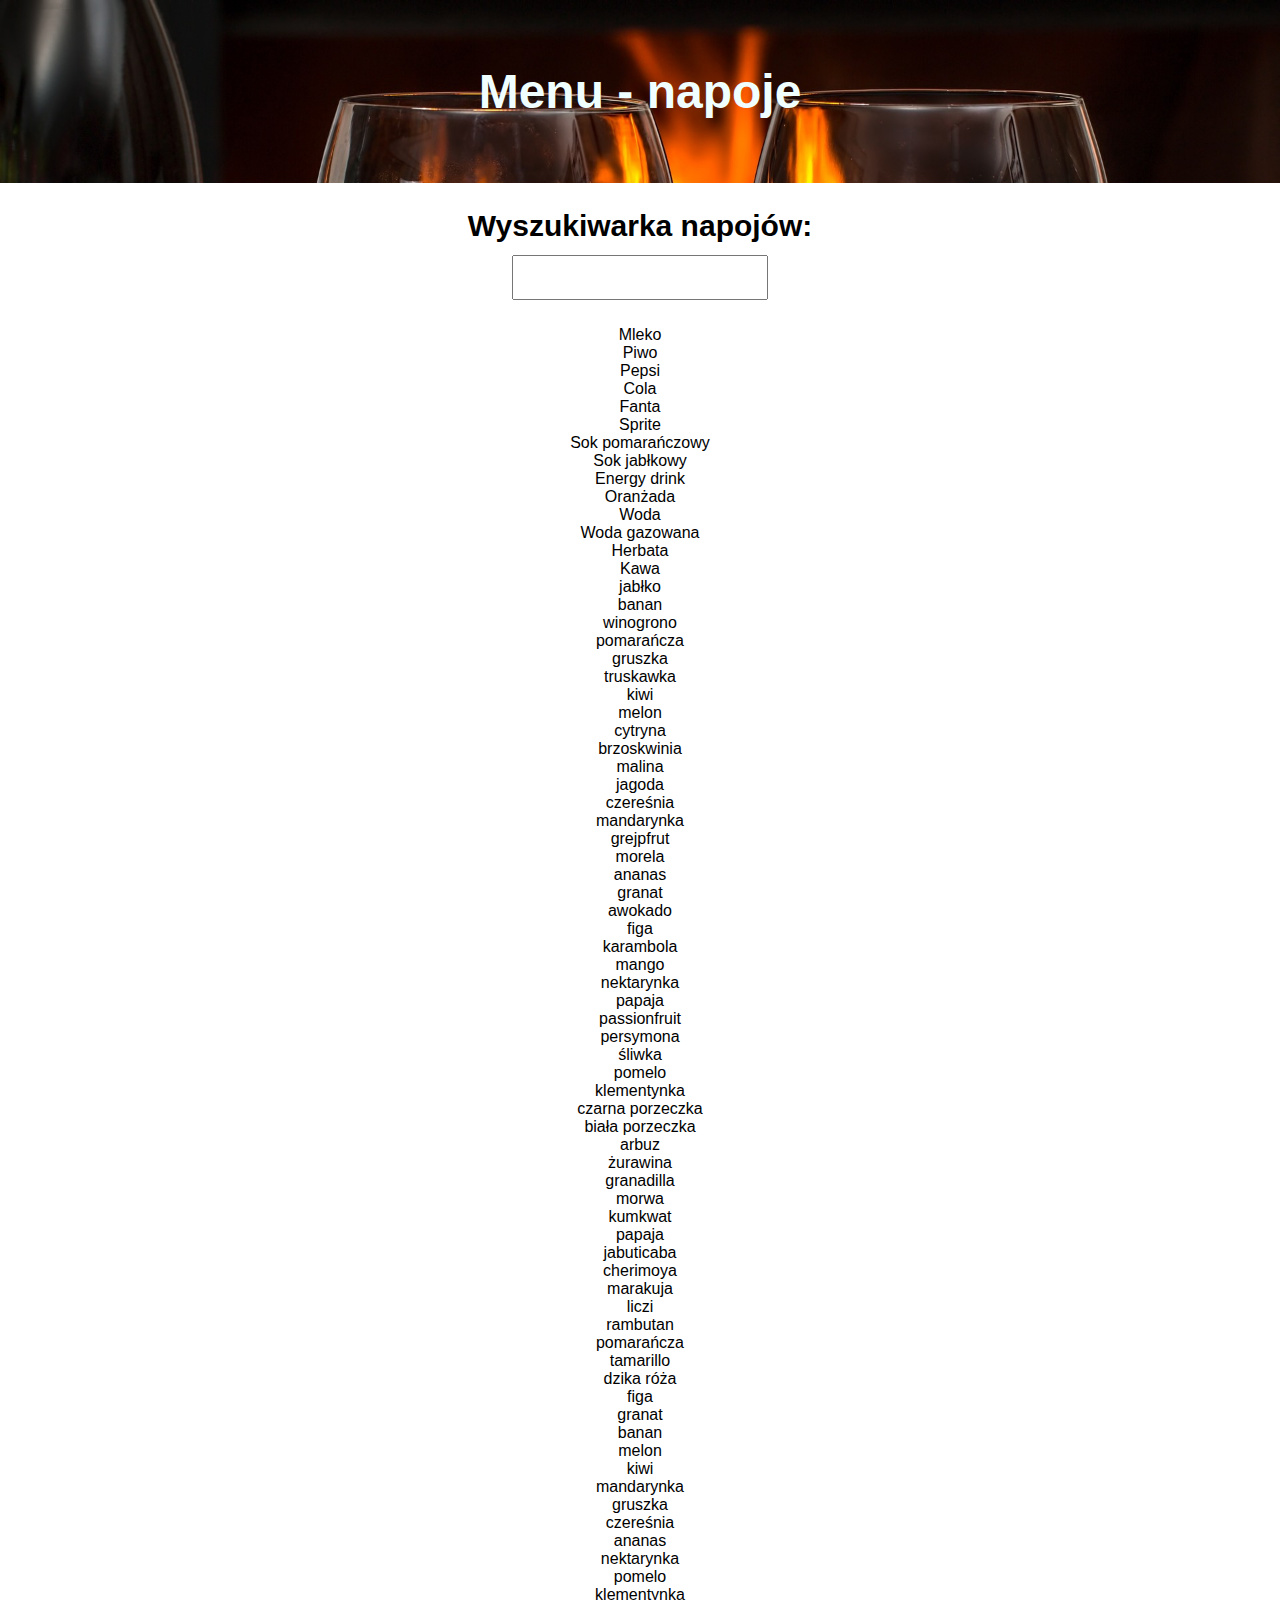
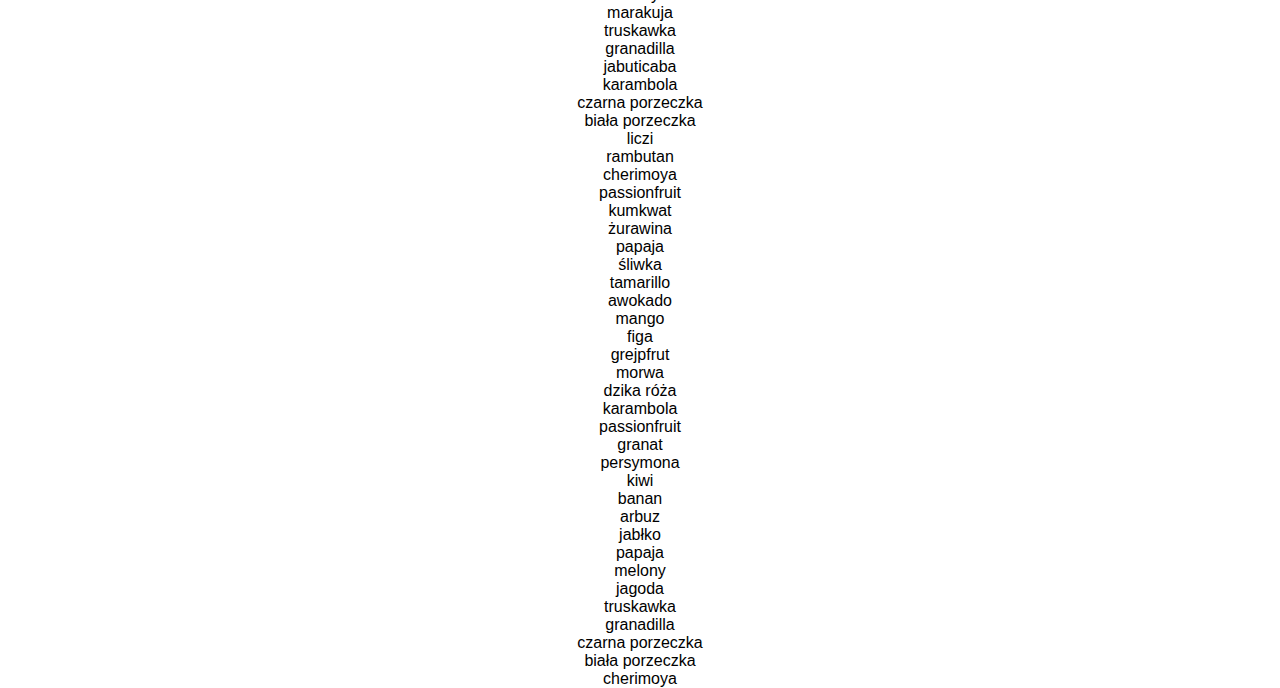
<file: First projects/1/index.html>
<!DOCTYPE html>
<html lang="pl">
<head>
    <meta charset="UTF-8">
    <meta name="viewport" content="width=device-width, initial-scale=1.0">
    <title>Drink search</title>
    <link rel="stylesheet" href="style.css">
</head>
<body>
    <div class="wrapper">
        <header><h1>Menu - napoje</h1></header>
        <section class="search">
            <h2>Wyszukiwarka napojów:</h2>
            <input type="text" class="drink">
            <ul>
                <li>Mleko</li>
                <li>Piwo</li>
                <li>Pepsi</li>
                <li>Cola</li>
                <li>Fanta</li>
                <li>Sprite</li>
                <li>Sok pomarańczowy</li>
                <li>Sok jabłkowy</li>
                <li>Energy drink</li>
                <li>Oranżada</li>
                <li>Woda</li>
                <li>Woda gazowana</li>
                <li>Herbata</li>
                <li>Kawa</li>
                <li>jabłko</li>
                <li>banan</li>
                <li>winogrono</li>
                <li>pomarańcza</li>
                <li>gruszka</li>
                <li>truskawka</li>
                <li>kiwi</li>
                <li>melon</li>
                <li>cytryna</li>
                <li>brzoskwinia</li>
                <li>malina</li>
                <li>jagoda</li>
                <li>czereśnia</li>
                <li>mandarynka</li>
                <li>grejpfrut</li>
                <li>morela</li>
                <li>ananas</li>
                <li>granat</li>
                <li>awokado</li>
                <li>figa</li>
                <li>karambola</li>
                <li>mango</li>
                <li>nektarynka</li>
                <li>papaja</li>
                <li>passionfruit</li>
                <li>persymona</li>
                <li>śliwka</li>
                <li>pomelo</li>
                <li>klementynka</li>
                <li>czarna porzeczka</li>
                <li>biała porzeczka</li>
                <li>arbuz</li>
                <li>żurawina</li>
                <li>granadilla</li>
                <li>morwa</li>
                <li>kumkwat</li>
                <li>papaja</li>
                <li>jabuticaba</li>
                <li>cherimoya</li>
                <li>marakuja</li>
                <li>liczi</li>
                <li>rambutan</li>
                <li>pomarańcza</li>
                <li>tamarillo</li>
                <li>dzika róża</li>
                <li>figa</li>
                <li>granat</li>
                <li>banan</li>
                <li>melon</li>
                <li>kiwi</li>
                <li>mandarynka</li>
                <li>gruszka</li>
                <li>czereśnia</li>
                <li>ananas</li>
                <li>nektarynka</li>
                <li>pomelo</li>
                <li>klementynka</li>
                <li>marakuja</li>
                <li>truskawka</li>
                <li>granadilla</li>
                <li>jabuticaba</li>
                <li>karambola</li>
                <li>czarna porzeczka</li>
                <li>biała porzeczka</li>
                <li>liczi</li>
                <li>rambutan</li>
                <li>cherimoya</li>
                <li>passionfruit</li>
                <li>kumkwat</li>
                <li>żurawina</li>
                <li>papaja</li>
                <li>śliwka</li>
                <li>tamarillo</li>
                <li>awokado</li>
                <li>mango</li>
                <li>figa</li>
                <li>grejpfrut</li>
                <li>morwa</li>
                <li>dzika róża</li>
                <li>karambola</li>
                <li>passionfruit</li>
                <li>granat</li>
                <li>persymona</li>
                <li>kiwi</li>
                <li>banan</li>
                <li>arbuz</li>
                <li>jabłko</li>
                <li>papaja</li>
                <li>melony</li>
                <li>jagoda</li>
                <li>truskawka</li>
                <li>granadilla</li>
                <li>czarna porzeczka</li>
                <li>biała porzeczka</li>
                <li>cherimoya</li>
            </ul>
        </section>
    </div>
    <script src="main.js"></script>
</body>
</html>
</file>
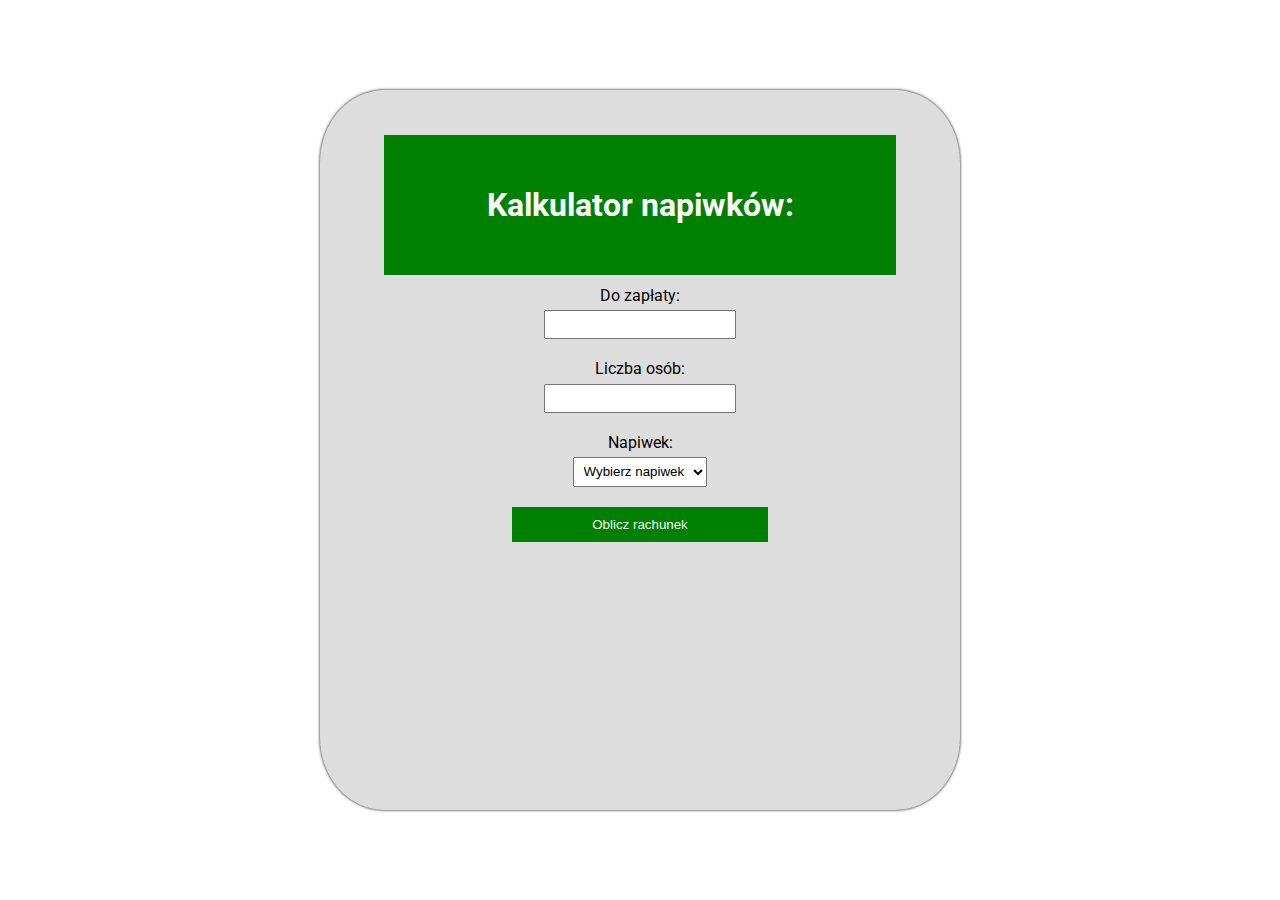
<file: First projects/2/index.html>
<!DOCTYPE html>
<html lang="pl">
<head>
    <meta charset="UTF-8">
    <meta name="viewport" content="width=device-width, initial-scale=1.0">
    <title>Kalkulator napiwków</title>
    <link rel="stylesheet" href="style.css">
    <link rel="preconnect" href="https://fonts.googleapis.com">
<link rel="preconnect" href="https://fonts.gstatic.com" crossorigin>
<link href="https://fonts.googleapis.com/css2?family=Roboto:wght@400;700&display=swap" rel="stylesheet">
</head>
<body>
    <div class="wrapper">
        <h1>Kalkulator napiwków:</h1>
        <form>
            <label>Do zapłaty:</label>
            <input type="number" class="money">
            <label>Liczba osób:</label>
            <input type="number" class="people">
            <label>Napiwek:</label>
            <select name="" class="tip">
                <option value="0">Wybierz napiwek</option>
                <option value="1">10%</option>
                <option value="2">15%</option>
                <option value="3">20%</option>
                <option value="4">25%</option>
            </select>
            <button>Oblicz rachunek</button>
        </form>
        <p></p>
    </div>
    <script src="main.js"></script>
</body>
</html>
</file>
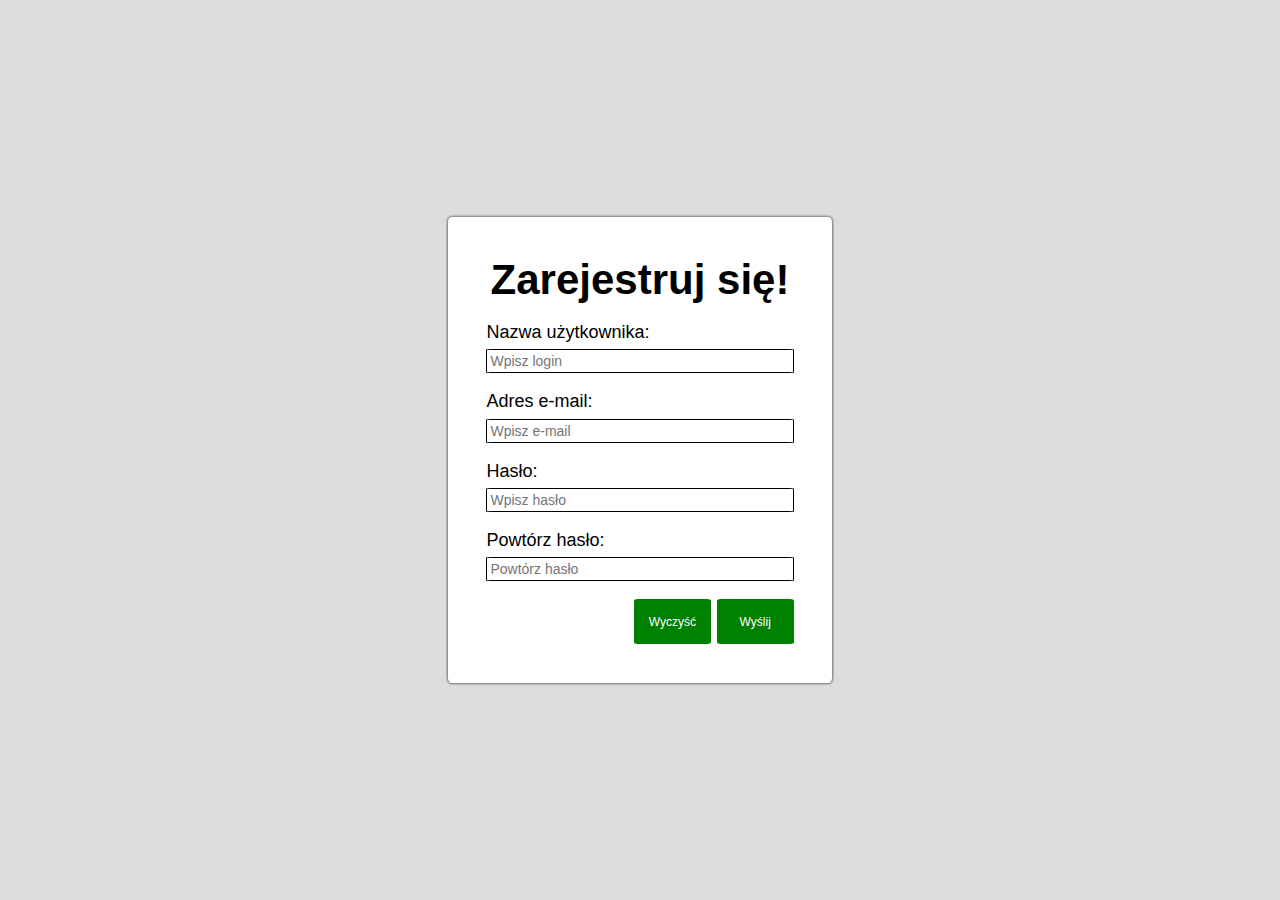
<file: First projects/3/index.html>
<!DOCTYPE html>
<html lang="pl">
<head>
    <meta charset="UTF-8">
    <meta name="viewport" content="width=device-width, initial-scale=1.0">
    <title>Walidator formulrza</title>
    <link rel="stylesheet" href="style.css">
</head>
<body>
    <div class="wrapper">
        <form>
            <h1>Zarejestruj się!</h1>
           <div class="form-box">
            <label for="login">Nazwa użytkownika:</label>
            <input type="text" id="login" placeholder="Wpisz login">
            <p class="error">error</p>
           </div>
           <div class="form-box">
            <label for="email">Adres e-mail:</label>
            <input type="email" id="email" placeholder="Wpisz e-mail">
            <p class="error">error</p>
           </div>
           <div class="form-box">
            <label for="pass">Hasło:</label>
            <input type="password" id="pass" placeholder="Wpisz hasło">
            <p class="error">error</p>
           </div>
           <div class="form-box">
            <label for="pass2">Powtórz hasło:</label>
            <input type="password" id="pass2" placeholder="Powtórz hasło">
            <p class="error">error</p>
           </div>
           <div class="buttons">
           <button class="clear">Wyczyść</button>
           <button class="submit">Wyślij</button>
        </div>
    </form>
</div>
<div class="popup">
 <p>Formularz został poprawnie wysłany</p>
 <form><button class="close">Zamkinij</button></form>
</div>
    <script src="main.js"></script>
</body>
</html>
</file>
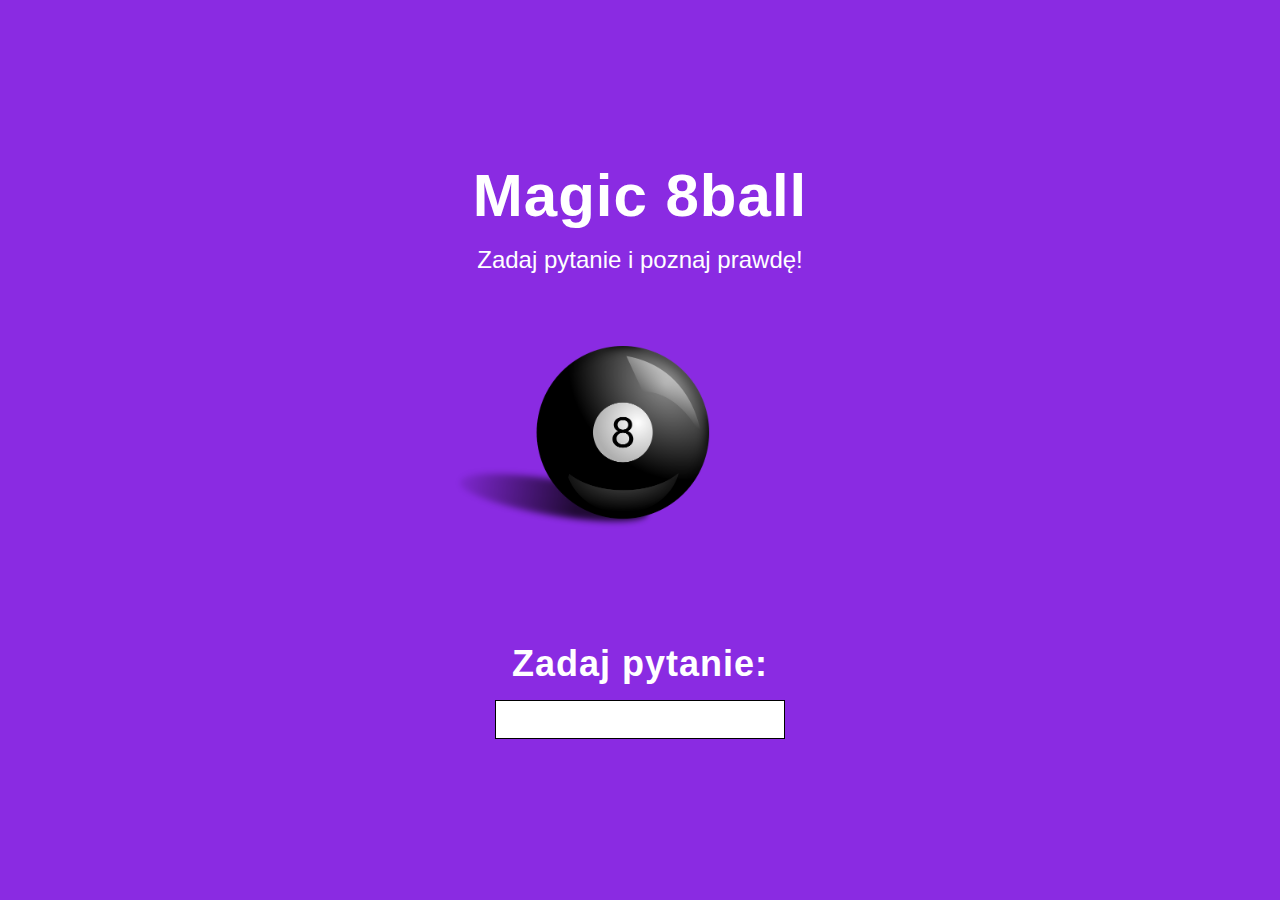
<file: First projects/4/index.html>
<!DOCTYPE html>
<html lang="pl">
<head>
    <meta charset="UTF-8">
    <meta name="viewport" content="width=device-width, initial-scale=1.0">
    <title>Magic 8ball</title>
    <link rel="stylesheet" href="style.css">
</head>
<body>
    <div class="wrapper">
        <div class="info"><h1>Magic 8ball</h1><p>Zadaj pytanie i poznaj prawdę!</p></div>
        <div class="ball"><img src="ball.png" alt="Bill"></div>
        <div class="content">
            <h2>Zadaj pytanie:</h2>
            <input type="text">
            <p class="answer"></p>
            <p class="error"></p>
        </div>
    </div>
    <script src="main.js"></script>
</body>
</html>
</file>
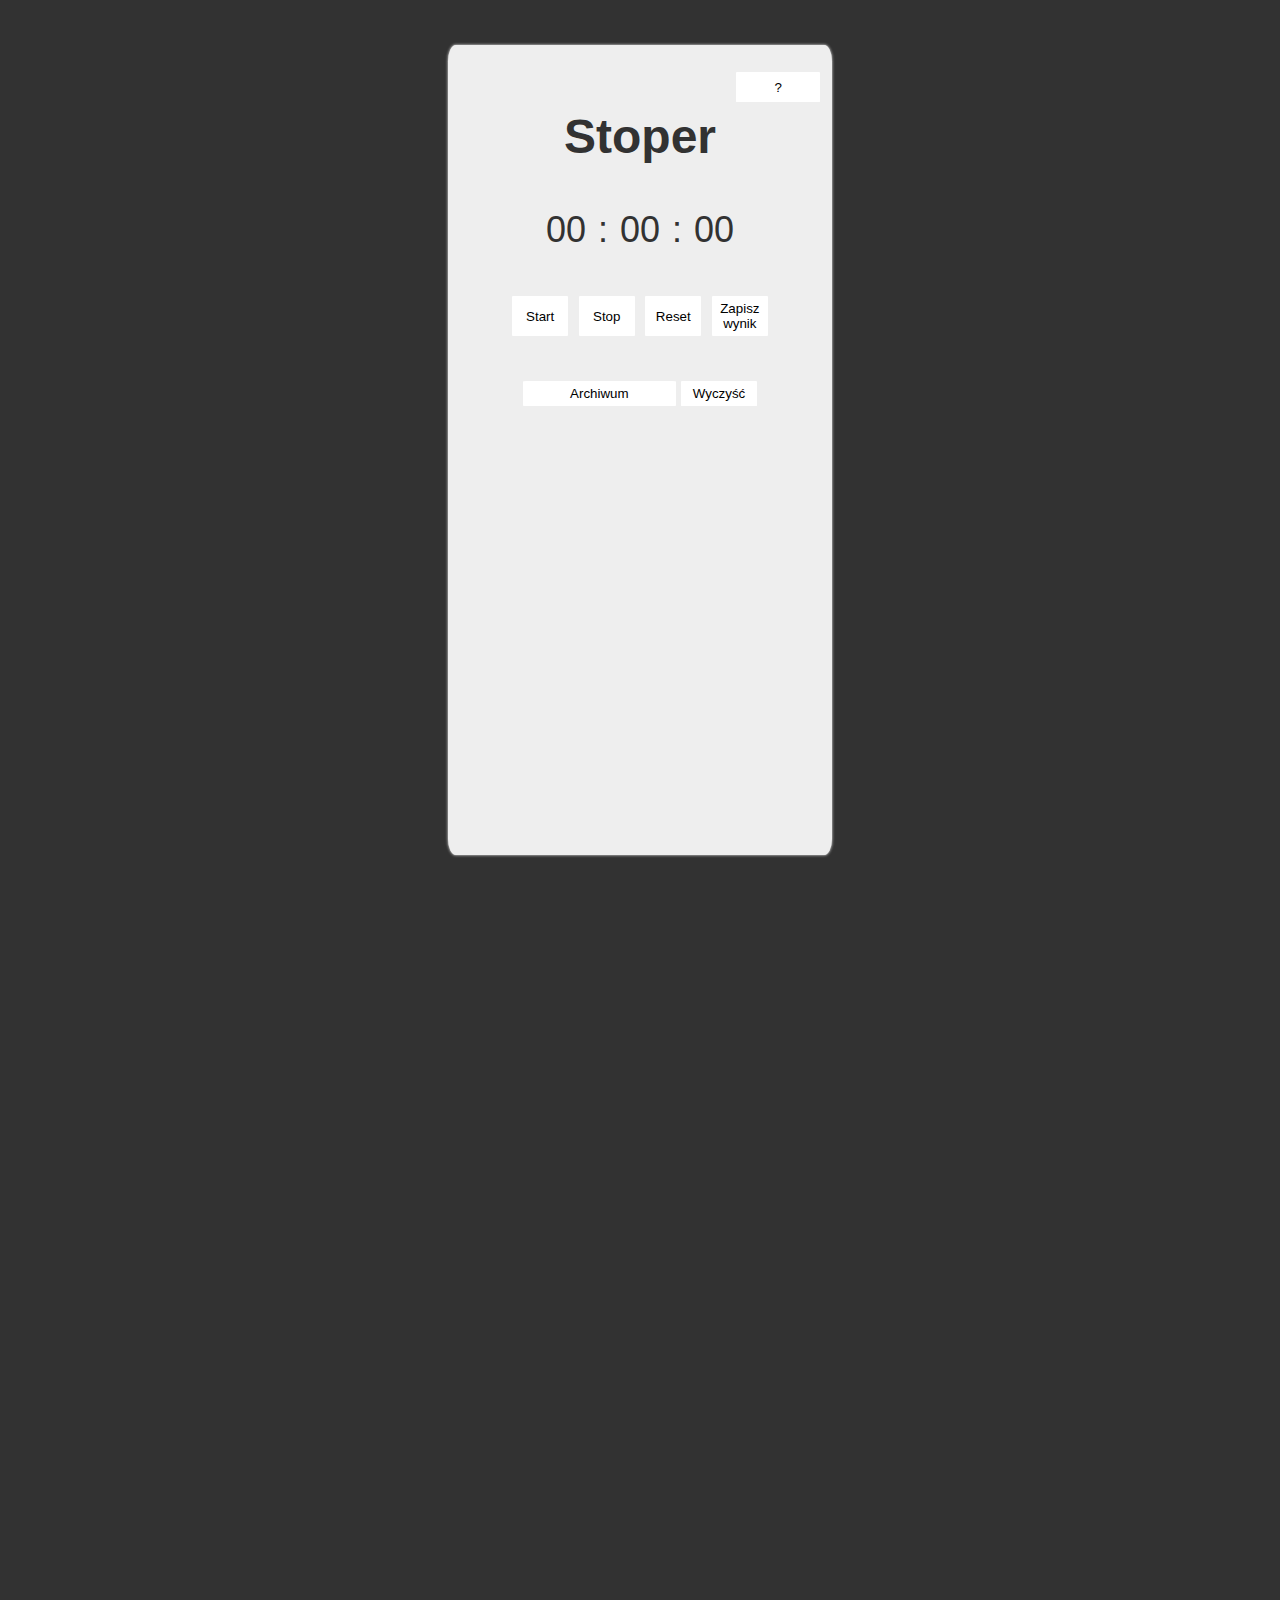
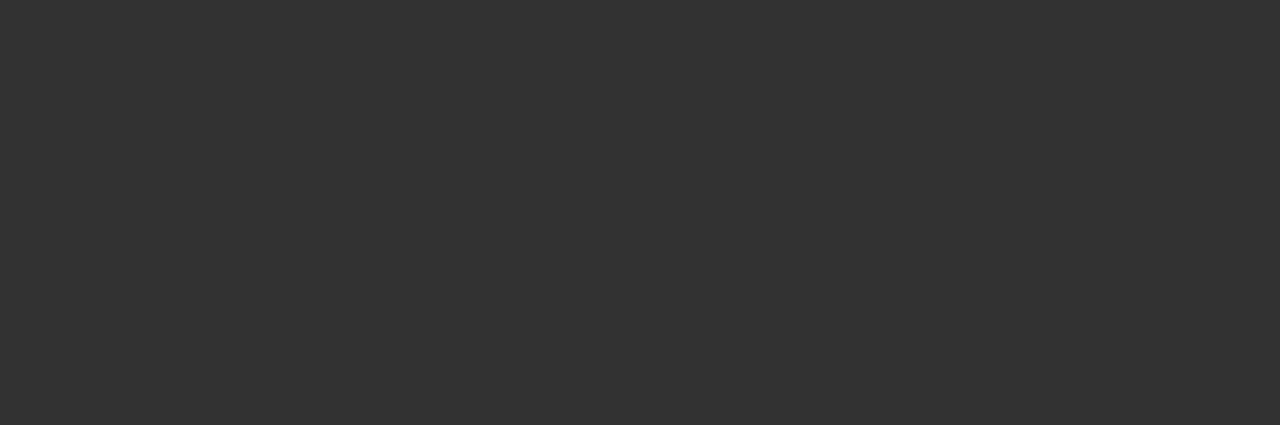
<file: First projects/5/index.html>
<!DOCTYPE html>
<html lang="pl">
    <head>
        <meta charset="UTF-8">
        <meta name="viewport" content="width=device-width, initial-scale=1.0">
        <title>Stoper</title>
        <link rel="stylesheet" href="style.css">
    </head>
    <body>
    <div class="popup">
    <p>Start</p>
    <p>Stop</p>
    <p>Reset</p>
    <p>Zapisz wynik</p>
    <p>Moje wyniki</p>
    <p>Skasuj wyniki</p>
    <button class="popup">Zakmnij</button>
    </div>
    <div class="wrapper">
        <section class="timer">
            <h1>Stoper</h1>
            <p class="countTime"><span class="minutes">00</span>:<span class="seconds">00</span>:<span class="miliSeconds">00</span></p>
        </section>
        <div class="buttons">
            <button class="start">Start</button>
            <button class="stop">Stop</button>
            <button class="reset">Reset</button>
            <button class="save">Zapisz wynik</button>
        </div>
        <div class="archives">
            <button class="archives">Archiwum</button>
            <button class="clear">Wyczyść</button>
            <ol>
            </ol>
        </div>
        <div class="options">
            <button class="help">?</button>
        </div>
    </div>
    <script src="main.js"></script>
</body>
</html>
</file>
<file: First projects/1/style.css>
* {
    margin: 0;
    padding: 0;
    box-sizing: border-box;
}
div.wrapper {
    height: 100vh;
    display: flex;
    flex-direction: column;
    font-family: Arial, Helvetica, sans-serif;
}
header {
    height: 30vh;
    background-image: url('img/wino.jpg');
    background-repeat: no-repeat;
    background-size: cover;
    text-align: center;
}
header h1 {
    padding: 5%;
    color: azure;
    font-size: 48px;
}
section.search {
    flex-grow: 1;
    text-align: center;
}
section.search h2 {
    margin-top: 2%;
    font-size: 30px;
}
input.drink {
    padding: 1.5% 0.5%;
    margin: 1% 0 2% 0;
    height: 5vh;
    width: 20%;
    font-size: 24px;
}

section.search  ul {
    list-style: none;
}
</file>
<file: First projects/2/style.css>
* {
    margin: 0;
    padding: 0;
    box-sizing: border-box;
}
body {
    display: flex;
    justify-content: center;
    align-items: center;
    min-height: 100vh;
    font-family: Roboto, Arial, Helvetica, sans-serif;
}
div.wrapper {
    padding: 5vh 5%;
    min-height: 80vh;
    width: 50%;
    background-color: #ddd;
    border-radius: 10%;
    box-shadow: 0 0 3px black;
}
div.wrapper h1 {
    padding: 10% 2%;
    margin-bottom: 2%;
    text-align: center;
    background-color: green;
    color: white;
}

form {
    display: flex;
    flex-direction: column;
    align-items: center;
}
form label {
    margin-bottom: 1%;
}
form input {
    margin-bottom: 4%;
    padding: 1%;
}
form select {
    padding: 1%;
    margin-bottom: 4%;
}
form button {
    padding: 2%;
    width: 50%;
    height: 5%;
    border: none;
    background-color: green;
    color: whitesmoke;
} 
p {
    margin-top: 5%;
}
</file>
<file: First projects/3/style.css>
* {
    margin: 0;
    padding: 0;
    box-sizing: border-box;
}
body {
    display: flex;
    justify-content: center;
    align-items: center;
    min-height: 100vh;
    background-color: #ddd;
    font-family: Arial, Helvetica, sans-serif;
    overflow: hidden;
}
div.wrapper {
    width: 30%;
    padding: 3%;
    border-radius: 1%;
    box-shadow: 0 0 3px black;
    background-color: white;
}
form {
    position: relative;
}
form h1 {
    font-size: 42px;
    margin-bottom: 6%;
    text-align: center;
}
form label {
    display: block;
    margin-bottom: 2%;
    font-size: 18px;
}
form input {
    padding: 1%;
    border: 1px solid black;
    border-radius: 2%;
    width: 100%;
    font-size: 14px;
}
p.error {
    visibility: hidden;
}
div.form-box.error input {
    background-color: rgb(255, 0, 0,0.1);
    border: 1px solid red;
}
div.form-box.error p.error {
    visibility: visible;
    color: red;
}
 form div.buttons {
    display: flex;
    justify-content: flex-end;
 }
form div.buttons button, .close {
    margin-left: 2%;
    padding: 1%;
    font-size: 12px;
    background-color: green;
    color: white;
    border: none;
    border-radius: 5%;
    height: 5vh;
    width: 25%;
    cursor: pointer;
    transition: background-color .3s;
}
form div.buttons button:hover, .close:hover {
 background-color: rgb(100, 200, 0)
}

button.close {
    margin: 5% 0 0 0;
}

div.popup {
    width: 30vw;
    padding: 2%;
    border: 1px solid black;
    position: absolute;
    margin-top: 2%;
    text-align: center;
    left: 35%;
    top: -150%;
    background-color: white;
    transition: top .3s;
    z-index: 1;
}
div.popup.active {
    top: -2%;
}
div.wrapper.active {
    filter: blur(4px);
    pointer-events: none;
}
</file>
<file: First projects/4/style.css>
* {
    margin: 0;
    padding: 0;
    box-sizing: border-box;
}
body {
    background-color: blueviolet;
}
div.wrapper {
    display: flex;
    flex-direction: column;
    justify-content: center;
    align-items: center;
    min-height: 100vh;
    font-family: Arial, Helvetica, sans-serif;
    color: white;
}
div.info {
    text-align: center;
}
h1 {
    margin-bottom: 5%;
    font-size: 60px;
    letter-spacing: 1px;
}
div.info p{
    font-size: 24px;
}
div.ball {
    position: relative;
    margin: 8vh 0;
    height: 25vh;
    width: 20%;
}
img {
    position: absolute;
    width: 100%;
    transform: translateX(-23%);
    cursor: pointer;
}
div.content {
    text-align: center;
}
h2 {
    margin-bottom: 5%;
    font-size: 36px;
    letter-spacing: 1px;
}
input{
    padding: 2%;
    width: 100%;
    font-size: 22px;
    border: 1px solid black;
}
div.content {
    position: relative;
}
div.content p {
    position: absolute;
    width: 150%;
    bottom: -5vh;
    left: 50%;
    transform: translateX(-50%);
    font-size: 20px;
}

.animation-active {
    animation: shake 1s linear;
}

@keyframes shake {
    10% {left: 10%}
    20% {left: 15%;}
    40% {left: -15%;}
    60% {left: 15%;}
    80% {left: -15%;}
    100% {left: 0;}
}
</file>
<file: First projects/5/style.css>
* {
    margin: 0;
    padding: 0;
    box-sizing: border-box;
}
body {
    display: flex;
    justify-content: center;
    align-items: center;
    font-family: Arial, Helvetica, sans-serif;
    min-height: 100vh;
    background-color: rgb(50, 50, 50);
    overflow: hidden;
}
div.wrapper {
    position: relative;
    padding: 5% 5% 2%;
    background-color: #eee;
    border-radius: 2%;
    box-shadow: 0 0 3px whitesmoke;
    width: 30%;
    text-align: center;
    color: rgb(50, 50, 50);
    user-select: none;
    height: 90vh;
}
div.wrapper section.timer {
    margin-bottom: 5vh;
}
div.wrapper section.timer h1 {
    font-size: 48px;
}
div.wrapper section.timer p.countTime {
    margin-top: 5vh;
    font-size: 36px;
}
div.options button.help {
    position: absolute;
    top: 3vh;
    right: 3%;
}

div.buttons {
    display: flex;
    justify-content: space-between;
}
div.buttons button, div.archives button, button {
    padding: 2%;
    width: 22%;
    border-radius: 2%;
    border: none;
    background-color: white;
    cursor: pointer;
    transition: color .3s, background-color .3s;
}
div.buttons button:hover, div.archives button:hover, button:hover {
    color: white;
    background-color: black;
}
div.archives {
    margin-top: 5vh;
    height: 45%;
}
div.archives button {
    width: 60%;
}
div.archives button.clear {
    width: 30%;
}
div.archives ol{
    visibility: hidden;
    margin-top: 5%;
    height: 100%;
    overflow-y: scroll;
    padding: 0 10%;
}
div.archives ol.active {
    visibility: visible;
}
span {
    display: inline-block;
    width: 25%;
}
div.popup  {
    visibility: hidden;
    display: flex;
    flex-direction: column;
    justify-content: center;
    align-items: flex-start;
    position: absolute;
    top: 200%;
    left: 200%;
    transform: translate(-50%,-50%);
    padding: 2%;
    height: 50vh;
    width: 20%;
    background-color: rgb(50,50,50);
    color: whitesmoke;
    z-index: 1;
}
div.popup.active {
    visibility: visible;
    top: 50%;
    left: 50%;
}
button.popup {
    align-self: center;
    margin-top: 5vh;
    width: 50%;
}
div.popup.active + div.wrapper {
    filter: blur(4px);
    pointer-events: none;
}
</file>
